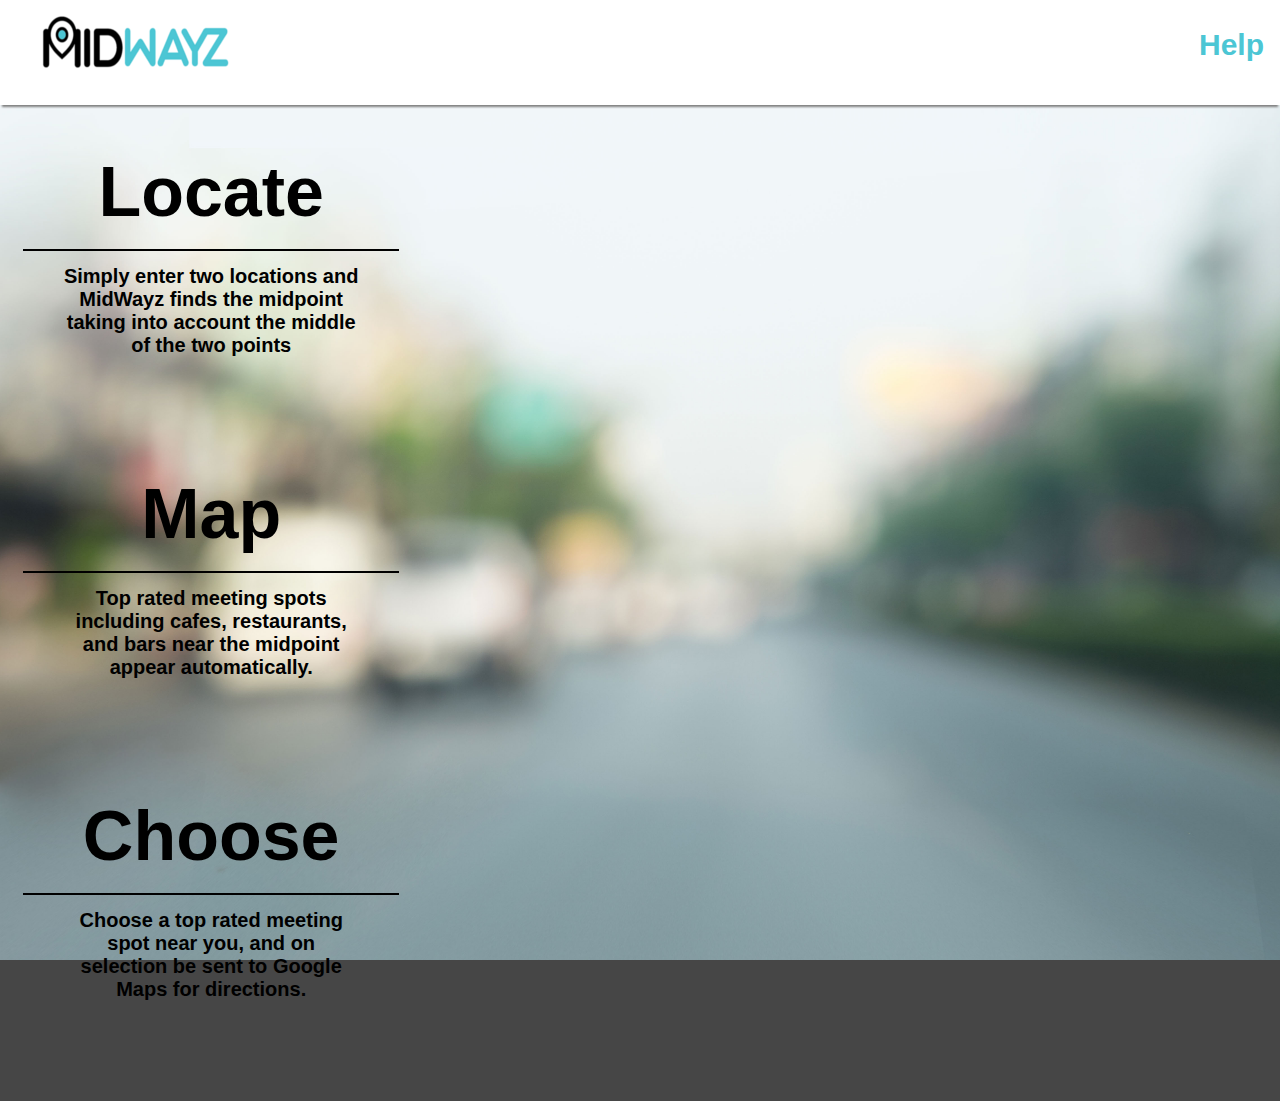
<file: help.html>
<!DOCTYPE html>
<html>
  <head>
    <title>Midwayz - Help</title>
    <meta name="viewport" content="initial-scale=1.0, user-scalable=no">
    <meta charset="utf-8">
    <style>
      body {
        margin:0px;
        /* Location of the image */
        background-image: url(img/editedTraffic.jpg);

        /* Background image is centered vertically and horizontally at all times */
        background-position: center center;

        /* Background image doesn't tile */
        background-repeat: no-repeat;

        /* Background image is fixed in the viewport so that it doesn't move when
        the content's height is greater than the image's height */
        background-attachment: fixed;

        /* This is what makes the background image rescale based
        on the container's size */
        background-size: cover;

        /* Set a background color that will be displayed
        while the background image is loading */
        background-color: #464646;
      }
    </style>
    <link href="js/geocoder.js">
    <link href="css/main.css" rel="stylesheet">
    <link href="css/geocoder.css" rel="stylesheet">
    <link type="text/css" rel="stylesheet" href="https://fonts.googleapis.com/css?family=Roboto:300,400,500">
    <link href="https://fonts.googleapis.com/css?family=Abhaya+Libre|Lato" rel="stylesheet">
    <link rel="icon" type="image/png" href="favicon-32x32.png" sizes="32x32" />
    <link rel="icon" type="image/png" href="favicon-16x16.png" sizes="16x16" />
  </head>

  <body>

    <div class="top-right" style="margin-top:0px;">
      <ul>
        <li style="float:left; display: inline-block" > <a href="index.html" style= "padding-bottom: 0px"><img src="img/smalllogo.png" style="padding-left:25px"></a></li>
        <li><a class="pagenav" href="help.html" style="padding-top: 28px; padding-bottom: 28px">Help</a></li>
        
      </ul>
    </div>

    <div class = "Text" style="margin-top: 15px">
      <h1>Locate</h1>
      <p>Simply enter two locations and MidWayz finds the midpoint taking into account the middle of the two points</p>
    </div>

    <div class = "Text" >
      <h1 >Map</h1>
      <p>Top rated meeting spots including cafes, restaurants, and bars near the midpoint appear automatically. </p>
    </div>

    <div class = "Text">
      <h1>Choose</h1>
      <p>Choose a top rated meeting spot near you, and on selection be sent to Google Maps for directions. </p>
    </div>


  </body>
</html>
</file>
<file: css/main.css>
.top-right ul {
  list-style-type: none;
  margin: 0;
  padding: 0;
  overflow: hidden;
  background-color: white;
  margin-bottom: 15px;
  box-shadow: 0 4px 2px -2px gray;
  padding-bottom: 15px;
}
.top-right li {
  float:right;
}

.top-right li a {
  font-family: 'Open Sans', sans-serif;
  align-content: center;
  display: block;
  color: black;
  text-align: center;
  padding: 14px 16px;
  text-decoration: none;
  font-size: 30px;
  font-weight: bold;
  color: #4cc6d4;
}
.top-right li a:hover:not(.active) {
    color: black;
}

#map {
  height: 100%;
  width: 100%;
  display: "none";
  padding-bottom: 15px;
}
.Text{
  display: inline-block;
  float:left;
  clear: both;
  width:33%;
}
.Text h1{
  font-family: 'Open Sans', sans-serif;
  align-content: center;
  display: block;
  color: black;
  text-align: center;
  padding: 14px 16px;
  text-decoration: none;
  text-align: center;
  font-size: 70px;
  font-weight: bold;
  color: black;
  z-index: 41;
  width: 344px;
  min-height: 75px;
  border-style: solid;
  border-color: #000000;
  background-color: transparent;
  line-height: 86px;
  text-align: center;
  vertical-align: middle;
  position: relative;
  border-width: 0px 0px 2px;
  margin: auto;
}

.Text p{
  font-family: 'Open Sans', sans-serif;
  align-content: center;
  display: block;
  color: black;
  text-align: center;
  padding: 14px 16px;
  text-decoration: none;
  font-size: 20px;
  font-weight: bold;
  color: black;
  width: 300px;
  margin: auto;
  padding-bottom: 100px
}

#filltext{
  font-family: 'Open Sans', sans-serif;
  font-size: 15px;
}
</file>
<file: css/geocoder.css>
.locationField, #controls{
  position: relative;
  width: 480px;
}
#autocomplete {
  font-family: 'Open Sans', sans-serif;
  position: absolute;
  width: 99%;
}
#autocomplete2 {
  font-family: 'Open Sans', sans-serif;
  position: absolute;
  width: 99%;
}
.label {
  text-align: right;
  font-weight: bold;
  width: 100px;
  color: #303030;
}
#address {
  border: 1px solid #000090;
  background-color: #f0f0ff;
  width: 480px;
  padding-right: 2px;
}
#address td {
  font-size: 10pt;
}
.field {
  width: 99%;
}
.slimField {
  width: 80px;
}
.wideField {
  width: 200px;
}
.locationField {
  height: 20px;
  margin-top: 10px;
  margin-bottom: 10px;
  display: block;
  margin-left: auto;
  margin-right: auto;
}
#goTime {
  font-family: 'Lato', sans-serif;
  display: block;
  margin-left: auto;
  margin-right: auto;
  background-color: grey;
  color: white;
  text-decoration: none;
  border: none;
  font-size: 20px;
  padding: 5px;
  border-radius: 4px;
}
</file>
